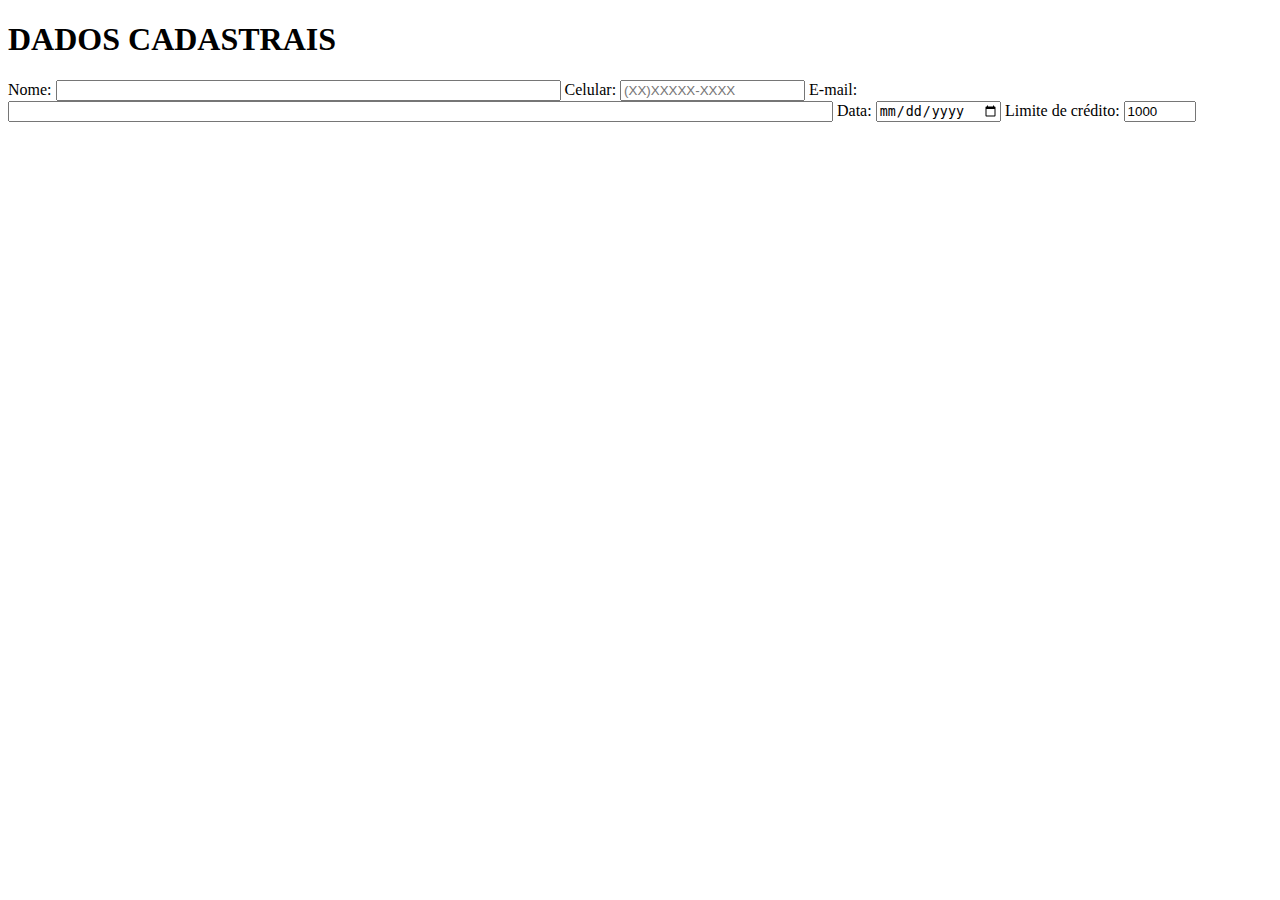
<file: WEB/AULA01/index.html>
<!DOCTYPE html>
<html lang="pt-br">
<head>
    <meta charset="UTF-8">
    <meta name="viewport" content="width=device-width, initial-scale=1.0">
    <link rel="stylesheet" href="style.css">
    <title>Aula HTML</title>
    
</head>
    <body>
     <h1 aling="center"> DADOS CADASTRAIS </h1>
     <form action="POST" action="cadastro.php">   
        <label for="">Nome: 
            <input type="text" name="nome" id="nome" size="60" required>
        </label>
        <label for="">Celular:
            <input type="tel" name="tel" placeholder="(XX)XXXXX-XXXX" size="20" required>
        </label>
        <label for="">E-mail:
            <input type="email" name="email" id="email" size="100" required>
        </label>
        <label for="">Data:
            <input type="date" name="data" id="data" required>
        </label>
        <label for="">Limite de crédito:
            <input type="number" name="limite" id="number" value="1000" min="1000" max="5000" step="100" required>
        </label>
        

     </form>

    </body>
</html>
</file>
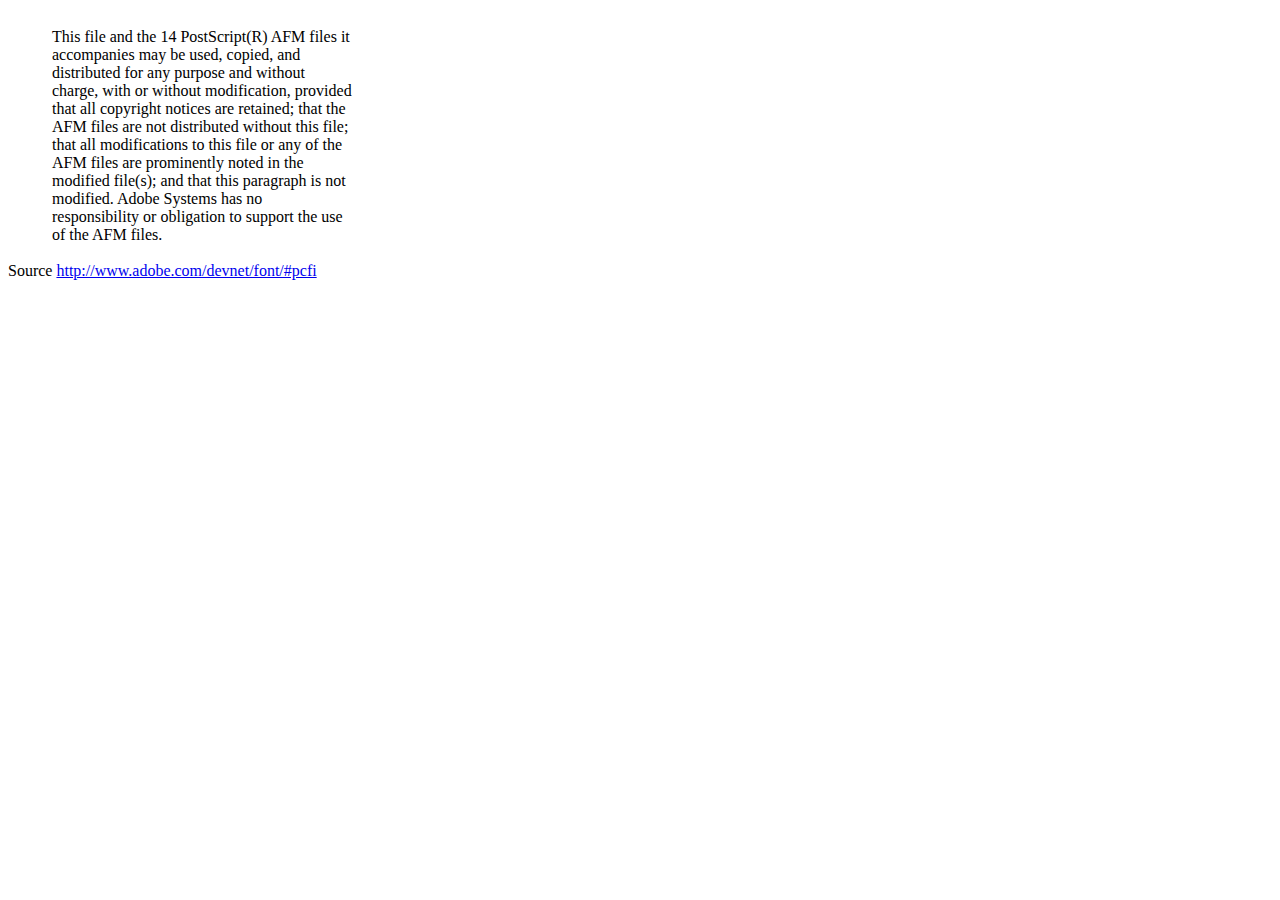
<file: PROJETO/WEB/dompdf/vendor/dompdf/dompdf/lib/fonts/mustRead.html>
<html>
	<head>
		<meta http-equiv="content-type" content="text/html;charset=iso-8859-1">
		<meta name="generator" content="Adobe GoLive 4">
		<title>Core 14 AFM Files - ReadMe</title>
	</head>
	<body bgcolor="white">
		<font color="white">or</font>
		<table border="0" cellpadding="0" cellspacing="2">
			<tr>
				<td width="40"></td>
				<td width="300">This file and the 14 PostScript(R) AFM files it accompanies may be used, copied, and distributed for any purpose and without charge, with or without modification, provided that all copyright notices are retained; that the AFM files are not distributed without this file; that all modifications to this file or any of the AFM files are prominently noted in the modified file(s); and that this paragraph is not modified. Adobe Systems has no responsibility or obligation to support the use of the AFM files. <font color="white">Col</font></td>
			</tr>
		</table>
		<p>Source <a href="http://www.adobe.com/devnet/font/#pcfi">http://www.adobe.com/devnet/font/#pcfi</a></p>
</body>
</html>
</file>
<file: WEB/AULA01/style.css>
.formulario{
    font-size: 2rem;
    font-family: 'Gill Sans', 'Gill Sans MT', Calibri, 'Trebuchet MS', sans-serif;
    color: blue;
}
</file>
